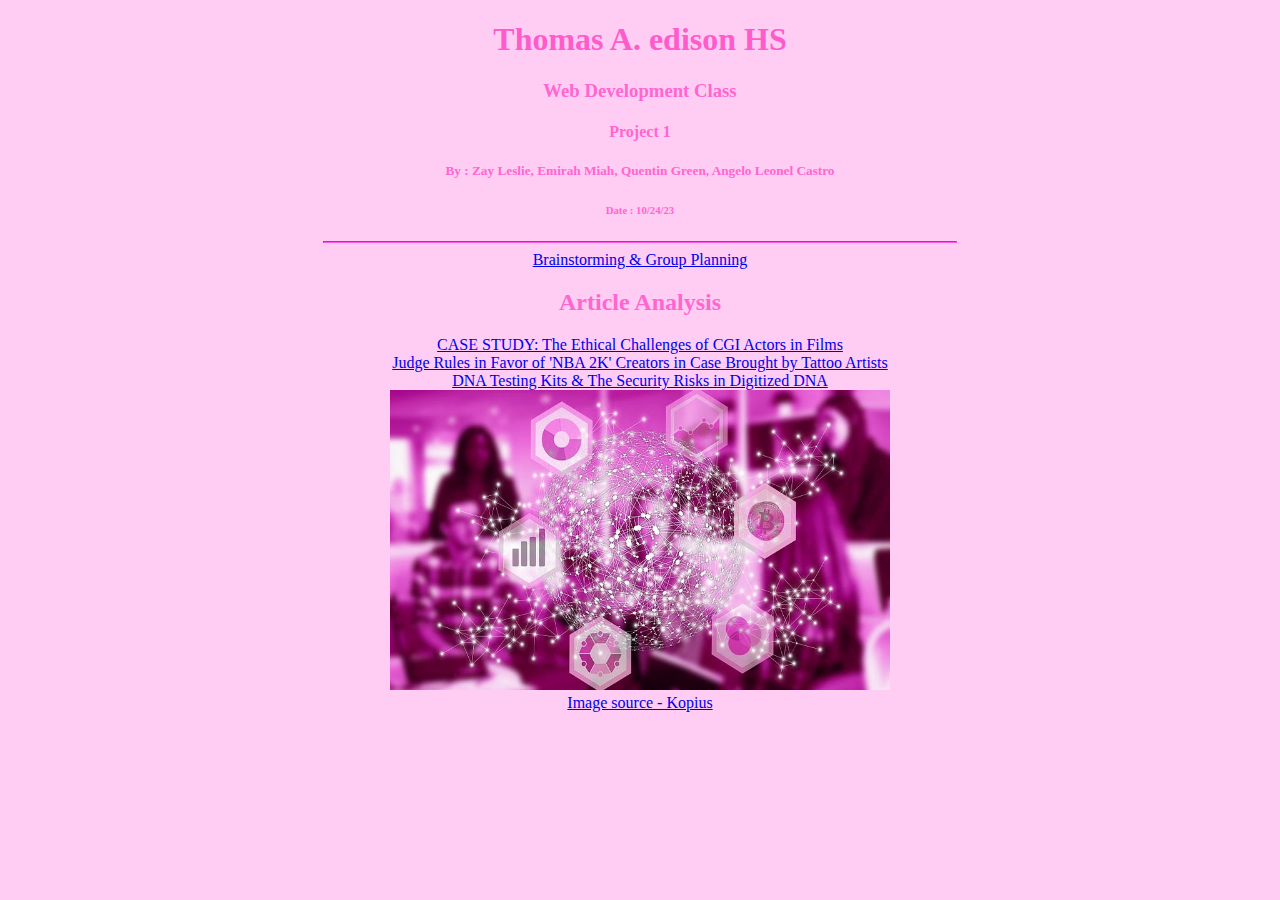
<file: index.html>
<!DOCTYPE html>
<html>
<head>
  <link rel="stylesheet" href="style.css">  
  <link rel="icon" type="image/png" href=favicon.png>
</head>
  <body>
    <center>
    <h1>Thomas A. edison HS</h1>  
    <h3>Web Development Class</h3>
      <h4>Project 1</h4>
      <h5>By : Zay Leslie, Emirah Miah, Quentin Green, Angelo Leonel Castro</h5>
      <h6>Date : 10/24/23</h6>
    <hr>
      <a href="Planning page.html">Brainstorming & Group Planning</a>
       <br>
      <h2>Article Analysis</h2>
      <a href="CGI-actors.html">CASE STUDY: The Ethical Challenges of CGI Actors in Films</a>
       <br>
       <a href="Judge Rules in Favor of 'NBA 2K' Creators in Case Brought by Tattoo Artists.html">Judge Rules in Favor of 'NBA 2K' Creators in Case Brought by Tattoo Artists</a>
       <br>
        <a href="DNA Testing Kits & The Security Risks in Digitized DNA.html">DNA Testing Kits & The Security Risks in Digitized DNA</a>
      <br>
    
  
  <img src="DigitalTransformation2.jpg" alt=digital transformation width=500 height=300> 
   <br>
      <a href="https://kopiustech.com/insights-innovation/effective-digital-transformation/">Image source - Kopius </a>
      <br>
    </center>









































    </body>
</html>
</file>
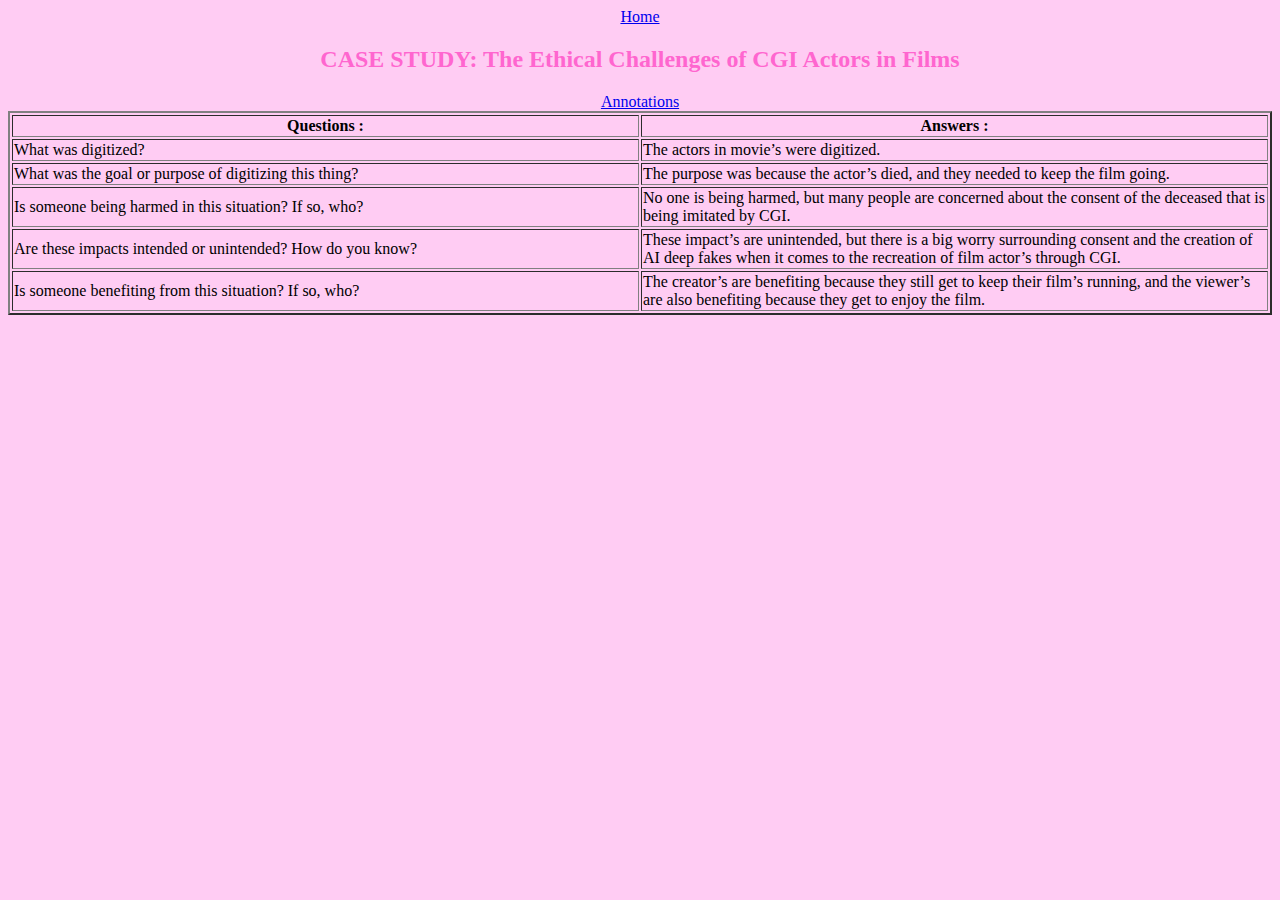
<file: CGI-actors.html>
<!DOCTYPE>
<html>
  <link rel="icon" type="image/png" href=favicon.png>
  <head>
    <center>
    <a href="index.html">Home</a>
      
    <link rel="stylesheet" href="style.css">
  </head>
 <h2>CASE STUDY: The Ethical Challenges of CGI Actors in Films
</h2>
 
  <table border=2>
    <th width="10%">Questions :</th>
        <th width="10%">Answers :</th>
    <tr>
     <td>What was digitized?</td>
    <td>The actors in movie’s were digitized.</td>
    </tr>
    <tr>
     <td> What was the goal or purpose of digitizing this thing?</td>
    <td>The purpose was because the actor’s died, and they needed to keep the film going.</td>
    </tr>
    <tr>
      <td>Is someone being harmed in this situation? If so, who?
</td>
      <td>No one is being harmed, but many people are concerned about the consent of the deceased that is being imitated by CGI.</td>
      </tr>
    <tr>
    <td>Are these impacts intended or unintended? How do you know?</td>
<td>These impact’s are unintended, but there is a big worry surrounding consent and the creation of AI deep fakes when it comes to the recreation of film actor’s through CGI.</td>
 </tr>
    <tr>
    <td>Is someone benefiting from this situation? If so, who?</td>
    <td>The creator’s are benefiting because they still get to keep their film’s running, and the viewer’s are also benefiting because they get to enjoy the film.

</td>
    </tr>
   
     <a href="https://docs.google.com/document/d/15jILWejVx5VXrg4rOIIxEwTbbOlGSNrgMEBK6t8MtTA/view">Annotations</a>
      




 </center>  
    
</html>
</file>
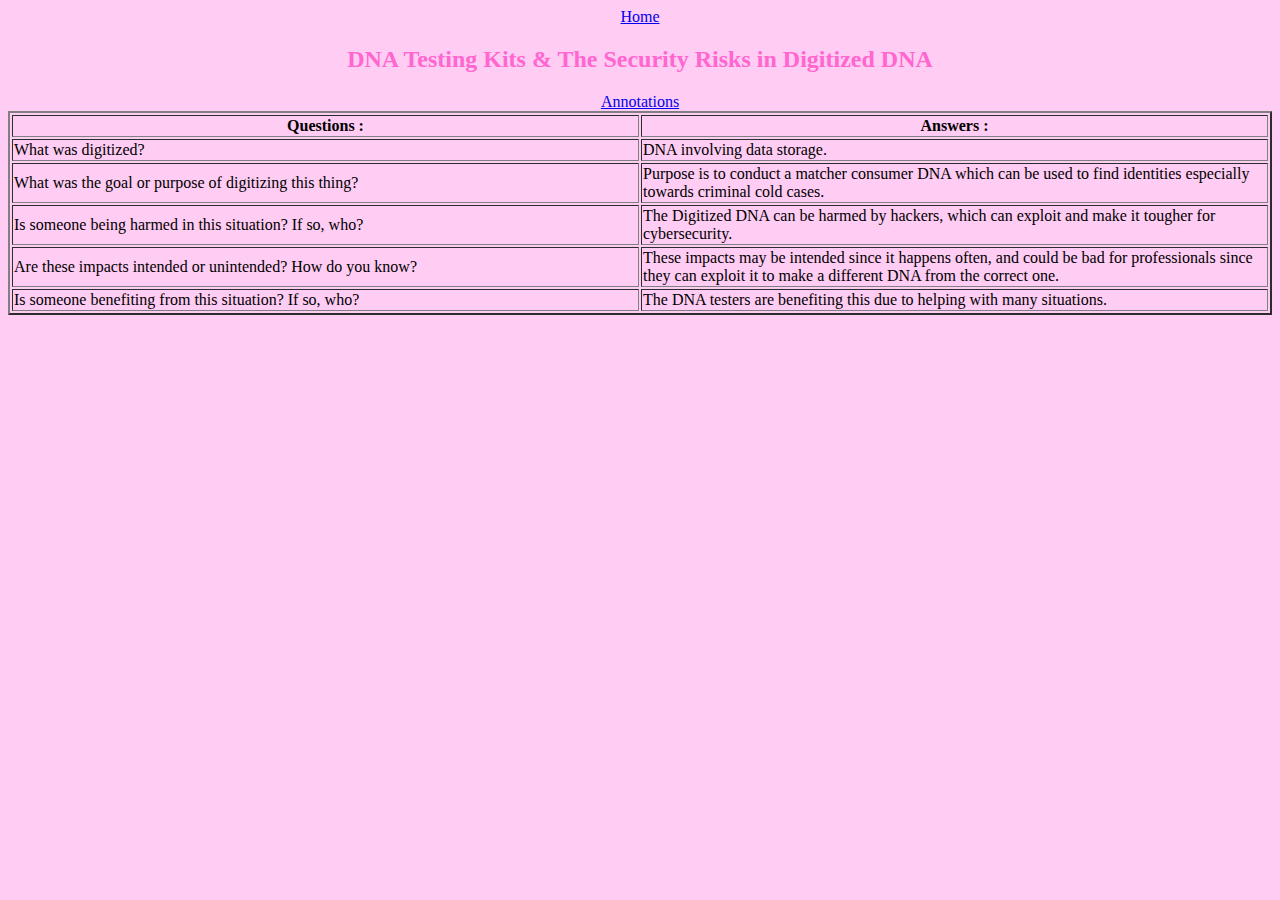
<file: DNA Testing Kits & The Security Risks in Digitized DNA.html>
<!DOCTYPE html>
<html>
  <link rel="icon" type="image/png" href=favicon.png>
  <head>
    
  <center>
    <a href="index.html">Home</a>
    <link rel="stylesheet" href="style.css">
      <h2>DNA Testing Kits & The Security Risks in Digitized DNA</h2>
    <a href="https://docs.google.com/document/d/1YW_ZNnd8BRrnUl4aCvASAFxtg4uYQXv9ADx11dIbsMc/edit">Annotations</a>
     <table border=2>
       <th width="10%">Questions :</th>
           <th width="10%">Answers :</th>
       <tr>
        <td>What was digitized?</td>
       <td>DNA involving data storage.</td>
       </tr>
       <tr>
        <td> What was the goal or purpose of digitizing this thing?</td>
       <td>Purpose is to conduct a matcher consumer DNA which can be used to find identities especially towards criminal cold cases.

</td>
       </tr>
       <tr>
         <td>Is someone being harmed in this situation? If so, who?
     </td>
         <td>The Digitized DNA can be harmed by hackers, which can exploit and make it tougher for cybersecurity.</td>
         </tr>
       <td>Are these impacts intended or unintended? How do you know?</td>
     <td>These impacts may be intended since it happens often, and could be bad for professionals since they can exploit it to make a different DNA from the correct one.
     </td>
     </tr>
       <tr>
       <td>Is someone benefiting from this situation? If so, who?</td>
       <td>The DNA testers are benefiting this due to helping with many situations.




     </td>








      
</center>
    </head>
</html>
</file>
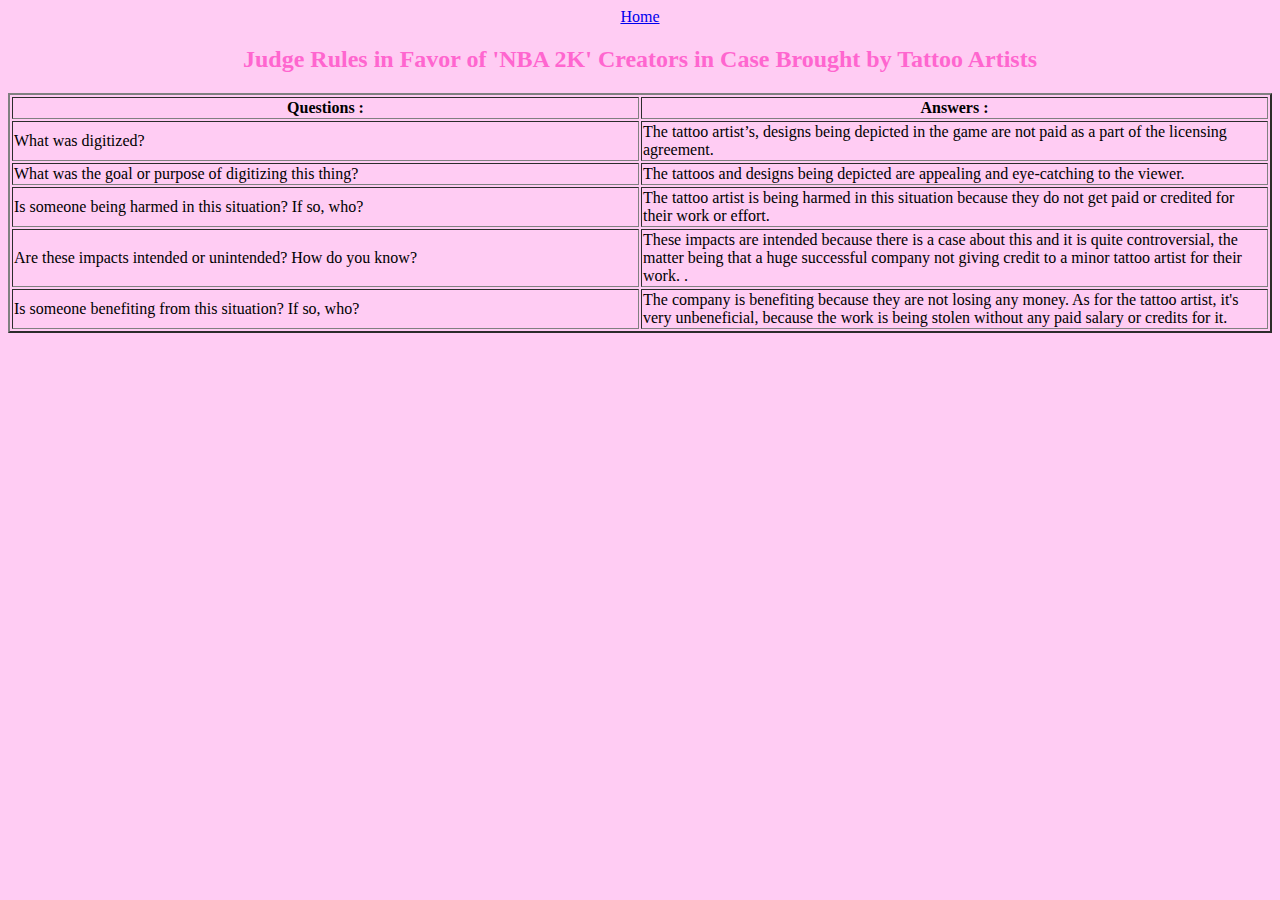
<file: Judge Rules in Favor of 'NBA 2K' Creators in Case Brought by Tattoo Artists.html>
<!DOCTYPE>
  <html>
    <link rel="icon" type="image/png" href=favicon.png>
    <head>
      <center>
      <a href="index.html">Home</a>

      <link rel="stylesheet" href="style.css">
    </head>
   <h2>Judge Rules in Favor of 'NBA 2K' Creators in Case Brought by Tattoo Artists

  </h2>
    <table border=2>
      <th width="10%">Questions :</th>
          <th width="10%">Answers :</th>
      <tr>
       <td>What was digitized?</td>
      <td>The tattoo artist’s, designs being depicted in the game are not paid as a part of the licensing agreement.</td>
      </tr>
      <tr>
       <td> What was the goal or purpose of digitizing this thing?</td>
      <td>The tattoos and designs being depicted are appealing and eye-catching to the viewer.</td>
      </tr>
      <tr>
        <td>Is someone being harmed in this situation? If so, who?
  </td>
        <td>The tattoo artist is being harmed in this situation because they do not get paid or credited for their work or effort.</td>
        </tr>
      <td>Are these impacts intended or unintended? How do you know?</td>
  <td>These impacts are intended because there is a case about this and it is quite controversial, the matter being that a huge successful company not giving credit to a minor tattoo artist for their work.
.</td>
   </tr>
      <tr>
      <td>Is someone benefiting from this situation? If so, who?</td>
      <td>The company is benefiting because they are not losing any money. As for the tattoo artist, it's very unbeneficial, because the work is being stolen without any paid salary or credits for it.


  </td>

















       </center>  

  </html>


























</html>
</file>
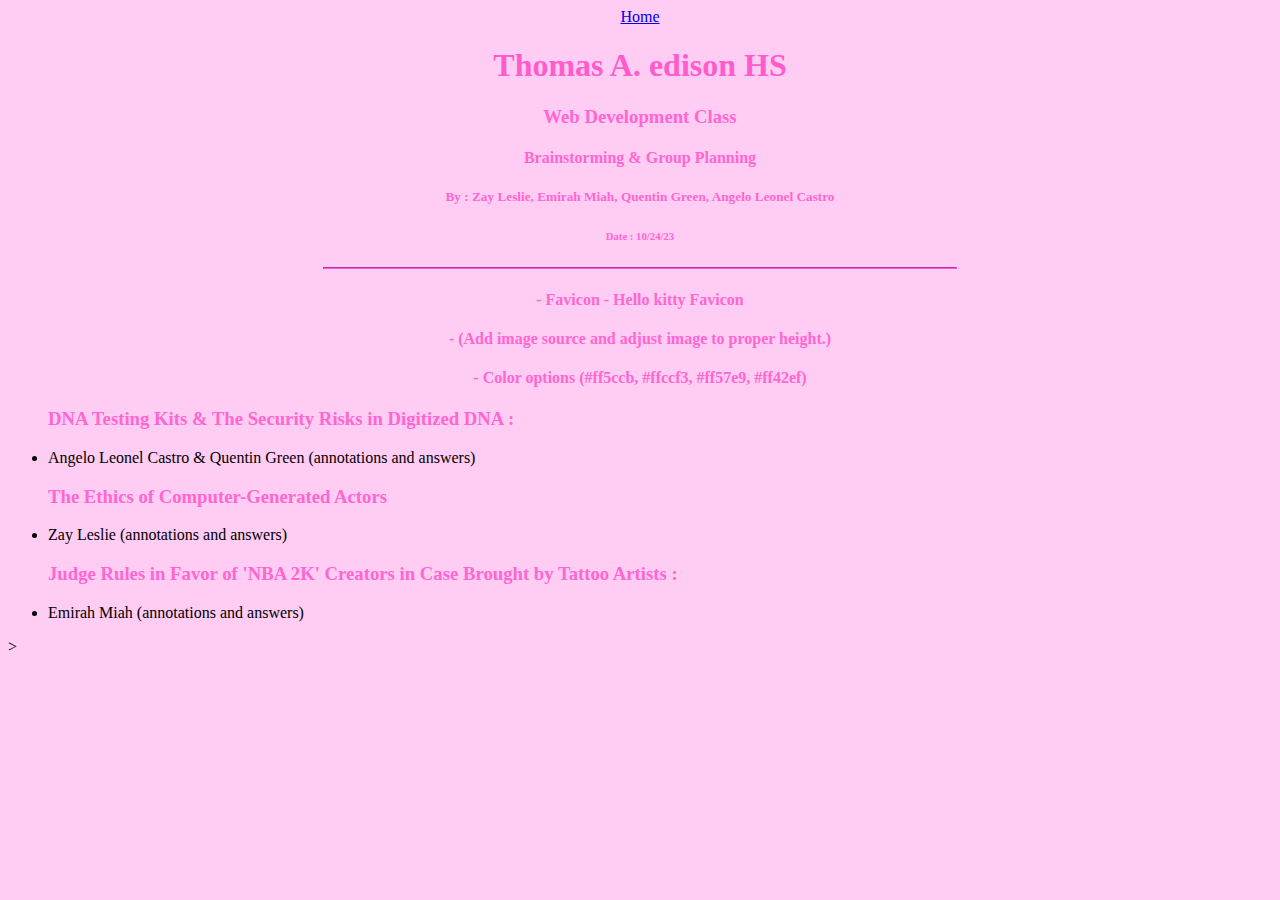
<file: Planning page.html>
<!DOCTYPE html>
  <html>
  <head>
    <link rel="stylesheet" href="style.css">  
    <link rel="icon" type="image/png" href=favicon.png>
  </head>
    <body>
      <center>
         <a href="index.html">Home</a>
      <h1>Thomas A. edison HS</h1>  
      <h3>Web Development Class</h3>
        <h4>Brainstorming & Group Planning</h4>
        <h5>By : Zay Leslie, Emirah Miah, Quentin Green, Angelo Leonel Castro</h5>
        <h6>Date : 10/24/23</h6>
      <hr>
<h4>- Favicon - Hello kitty Favicon</h4>
        <h4> - (Add image source and adjust image to proper height.)</h4>
        <h4> - Color options (#ff5ccb, #ffccf3, #ff57e9, #ff42ef)</h4>
      </center>
      <ul>
    <h3>DNA Testing Kits & The Security Risks in Digitized DNA :</h3>
        <li>Angelo Leonel Castro & Quentin Green (annotations and answers)</li>
        </ul>
      <ul>
        <h3>The Ethics of Computer-Generated Actors </h3>
            <li>Zay Leslie (annotations and answers)</li>
            </ul>
      <ul>
        <h3>Judge Rules in Favor of 'NBA 2K' Creators in Case Brought by Tattoo Artists : </h3>
            <li>Emirah Miah (annotations and answers)</li>
            </ul
              <hr>
      
      >
      
   </td>
     

      
      
      
      
      
      
      
      
      
      
      
      
      
      
      
      
      
      
      
      
      </center>
    </body>
  </html>
</file>
<file: style.css>
body{
  background-color:#ffccf3 ;
}


h1{color:#ff5ccb;
  font-family:cursive;
}
h2,h3,h4,h5,h6{
color:#ff66cf;
font-family:cursive;
}
hr{width:50%;
   border-color:#ff57e9;
  }

p{
  font-size:14px;
  color:#ff42ef;
  
}
</file>
